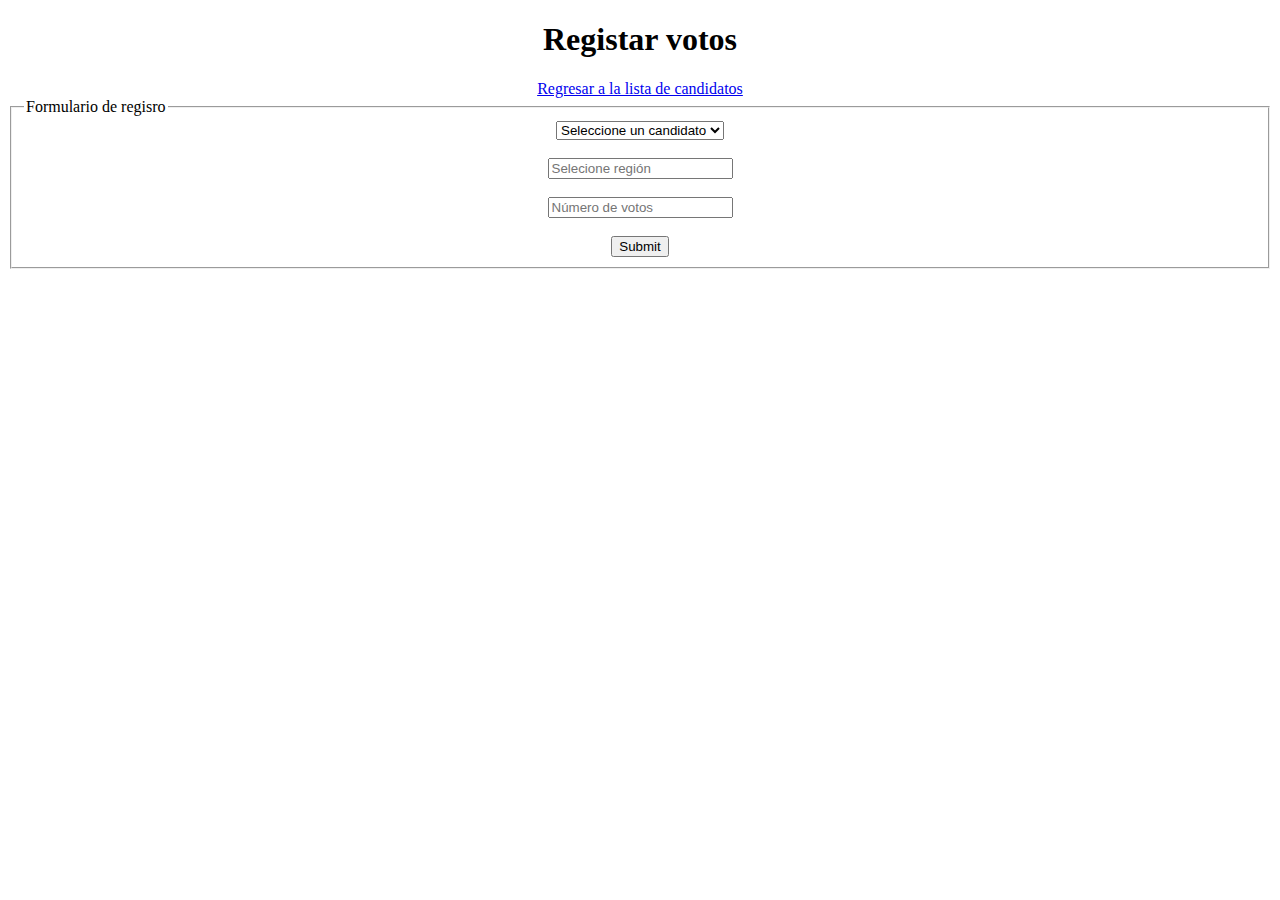
<file: Reto2/form.html>
<!DOCTYPE html>
<html lang="es">
  <head>
    <title>Formulario</title>
  </head>
  <body>
  	<center>
			<h1>Registar votos</h1>
      <a  href="index.html" >Regresar a la lista de candidatos</a>
      <form action="">
      	<fieldset>
      		<legend>Formulario de regisro</legend>
          <select>
            <option value="" selected>Seleccione un candidato</option>
          	<option value="candidato1">Gustavo Petro</option>
          	<option value="candidato2">Oscar Iván Zuluaga</option>
          	<option value="candidato3">Rodolfo Hernández</option>
          	<option value="candidato4">Sergio Fajardo</option>
          </select> <br /><br />
       
          <input type="text" list="items" placeholder="Selecione región"/>
          <datalist id="items">
          	<option value="Caribe">Caribe</option>
          	<option value="Pacífico">Pacífico</option>
          	<option value="Insular">Insular</option>
          	<option value="Orinoquía">Orinoquía</option>
          	<option value="Amazonía">Amazonía</option>
          	<option value="Andina">Andina</option>
          </datalist><br /><br />
          <input type="number" placeholder="Número de votos"/><br /><br />
          <input type="submit" />
      	</fieldset>
      </form>
  	</center>
  </body>
  </html>
</file>
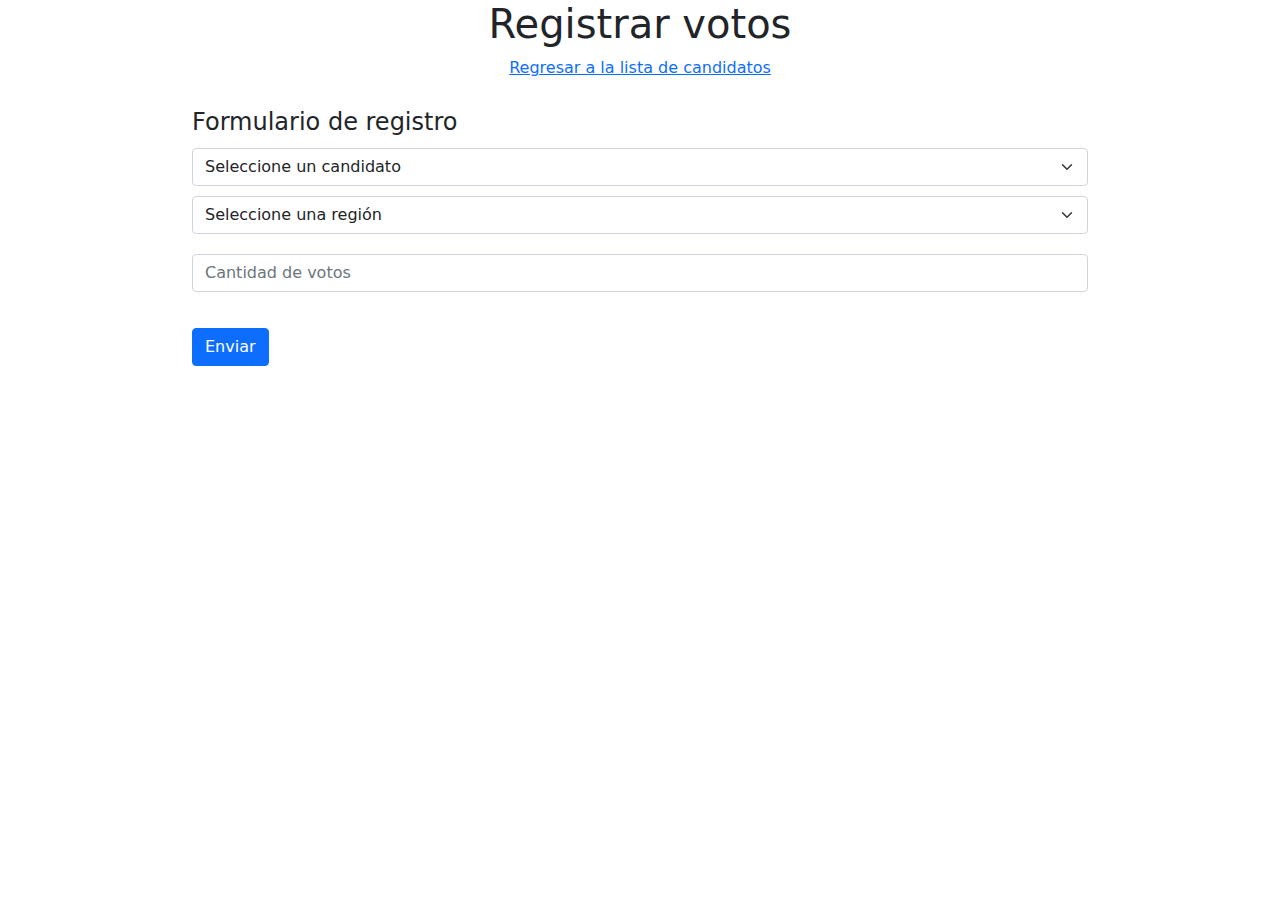
<file: Reto3/form.html>
<!DOCTYPE html>
<html lang="es">
  <head>
    <meta http-equiv="X-UA-Compatible" content="IE=edge">
	  <meta name="viewport" content="width=device-width, initial-scale=1.0">
    <link rel="stylesheet" href="CSS/bootstrap.css">
    <title>Formulario</title>
  </head>
  <body>
    <center>
      <h1>Registrar votos</h1>
      <a  href="index.html" >Regresar a la lista de candidatos</a>
      <br><br>
    </center>
      <form action="">
      	<fieldset>
      		<legend>Formulario de registro</legend>
          <select class="form-select" aria-label="Default select example">
            <option value="" selected>Seleccione un candidato</option>
            <option value="candidato1">Gustavo Petro</option>
            <option value="candidato2">Oscar Iván Zuluaga</option>
            <option value="candidato3">Rodolfo Hernández</option>
            <option value="candidato4">Sergio Fajardo</option>
          </select>
          <select class="form-select" aria-label="Default select example">
            <option value="" selected>Seleccione una región</option>
            <option value="Caribe">Caribe</option>
            <option value="Pacífico">Pacífico</option>
            <option value="Insular">Insular</option>
            <option value="Orinoquía">Orinoquía</option>
            <option value="Amazonía">Amazonía</option>
            <option value="Andina">Andina</option>
          </select>
          <div class="input-group mb-3">
            <input type="number" class="form-control" placeholder="Cantidad de votos" aria-describedby="basic-addon1">
          </div>
          <input class="btn btn-primary" type="submit" value="Enviar">
      	</fieldset>
      </form>
  </body>
  </html>
</file>
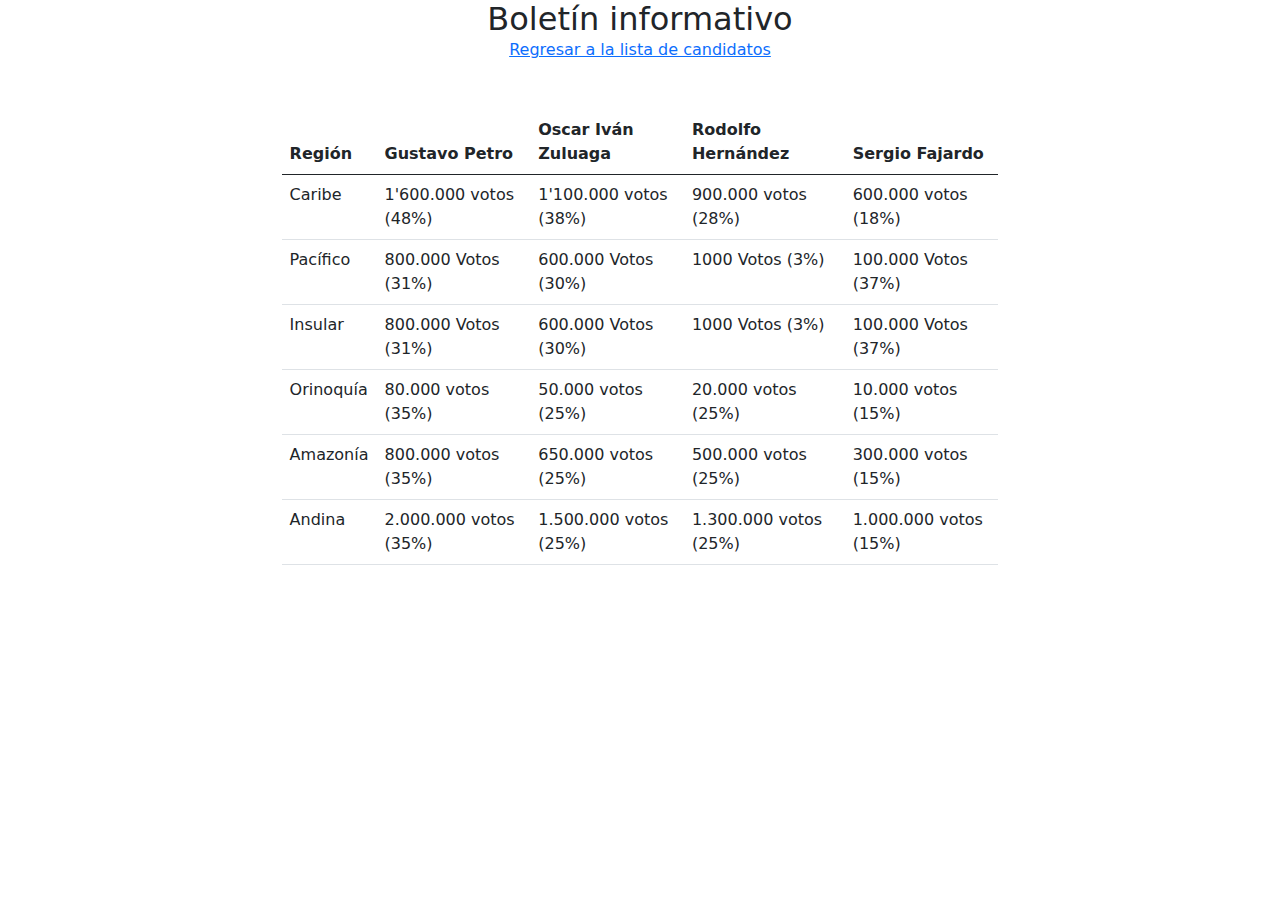
<file: Reto3/result.html>
<!DOCTYPE html>
<html lang="en">
<head>
    <meta charset="UTF-8">
    <meta http-equiv="X-UA-Compatible" content="IE=edge">
    <meta name="viewport" content="width=device-width, initial-scale=1.0">
	<link rel="stylesheet" href="CSS/bootstrap.css">
    <title>Result</title>
</head>
<body>
	<center>
		<h2>Boletín informativo</h2>
		<a href="index.html" >Regresar a la lista de candidatos</a>
	</center>
	<br><br>
    <table class="table">
        <thead>
          <tr>
            <th>Región</th>
            <th>Gustavo Petro</th>
            <th>Oscar Iván Zuluaga</th>
            <th>Rodolfo Hernández</th>
            <th>Sergio Fajardo</th>
          </tr>
        </thead>
        <tbody>
      			<tr>
      				<td>Caribe</td>
      				<td>1'600.000 votos (48%)</td>
      				<td>1'100.000 votos (38%)</td>
      				<td>900.000 votos (28%)</td>
      				<td>600.000 votos (18%)</td>
      			</tr>
      			<tr>
      				<td>Pacífico</td>
      				<td>800.000 Votos (31%)</td>
      				<td>600.000 Votos (30%)</td>
      				<td>1000 Votos (3%)</td>
      				<td>100.000 Votos (37%)</td>
      			</tr>
      			<tr>
      				<td>Insular</td>
      				<td>800.000 Votos (31%)</td>
      				<td>600.000 Votos (30%)</td>
      				<td>1000 Votos (3%)</td>
      				<td>100.000 Votos (37%)</td>
      			</tr>
      			<tr>
      				<td>Orinoquía</td>
      				<td>80.000 votos (35%)</td>
      				<td>50.000 votos (25%)</td>
      				<td>20.000 votos (25%)</td>
      				<td>10.000 votos (15%)</td>
      			</tr>
      			<tr>
      				<td>Amazonía</td>
      				<td>800.000 votos (35%)</td>
      				<td>650.000 votos (25%)</td>
      				<td>500.000 votos (25%)</td>
      				<td>300.000 votos (15%)</td>
      			</tr>
      			<tr>
      				<td>Andina</td>
      				<td>2.000.000 votos (35%)</td>
      				<td>1.500.000 votos (25%)</td>
      				<td>1.300.000 votos (25%)</td>
      				<td>1.000.000 votos (15%)</td>
      			</tr>
        </tbody>
      </table>
</body>
</html>
</file>
